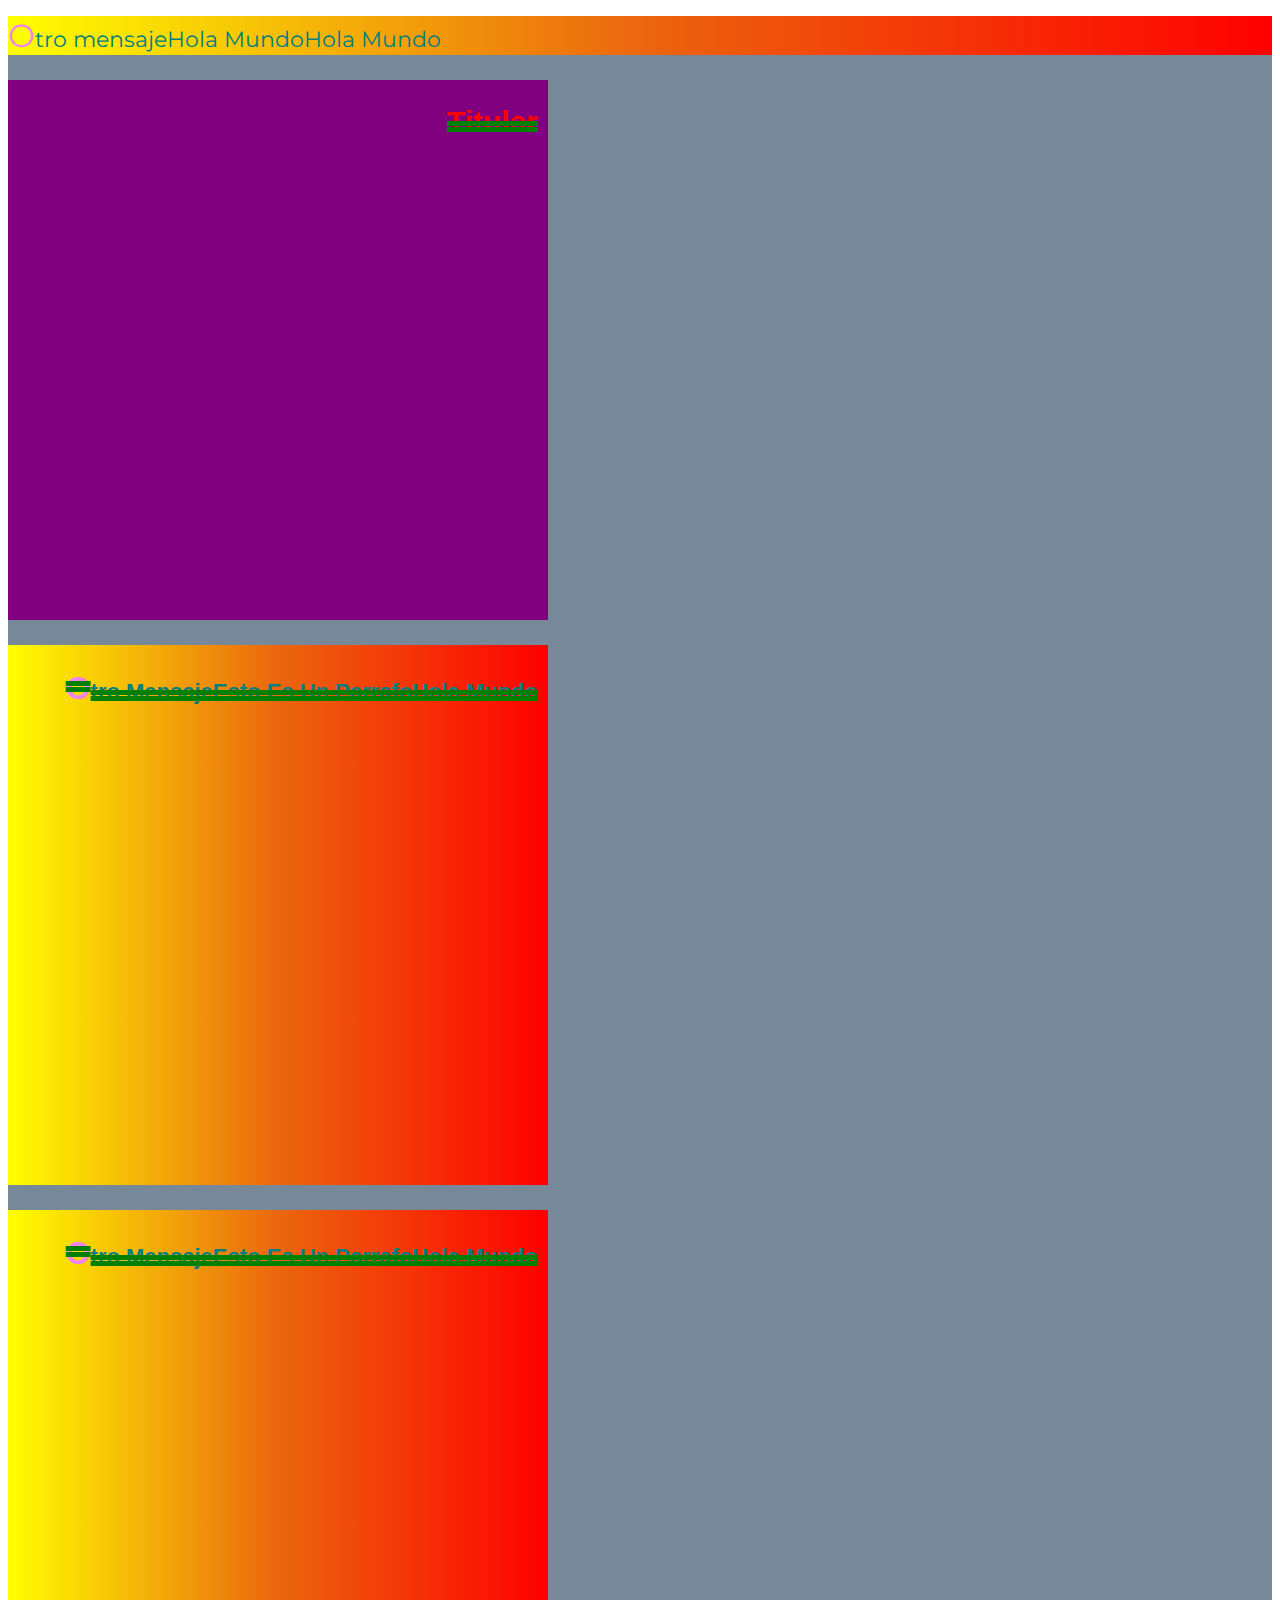
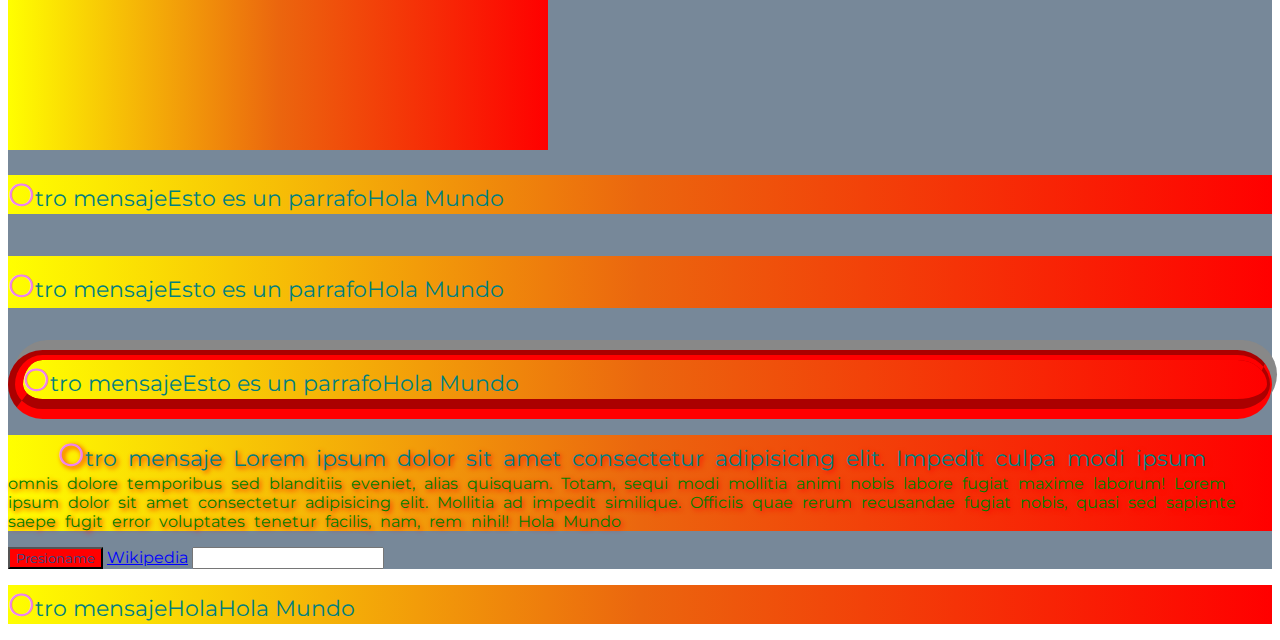
<file: index.html>
<!DOCTYPE html>
<html lang="en">
  <head>
    <meta charset="UTF-8" />
    <meta http-equiv="X-UA-Compatible" content="IE=edge" />
    <meta name="viewport" content="width=device-width, initial-scale=1.0" />
    <title>Document</title>
    <link rel="stylesheet" href="styles.css" />
    <link rel="preconnect" href="https://fonts.googleapis.com" />
    <link rel="preconnect" href="https://fonts.gstatic.com" crossorigin />
    <link
      href="https://fonts.googleapis.com/css2?family=Montserrat+Subrayada:wght@700&family=Montserrat:wght@400;800&display=swap"
      rel="stylesheet"
    />

    <link
      href="https://fonts.googleapis.com/css2?family=Montserrat:wght@400;800&display=swap"
      rel="stylesheet"
    />
    <!--
      <style>
        /* Estilos en etiqueta */
        p {
          background-color: whitesmoke;
        }
      </style>
    -->
  </head>
  <body>
    <!--Estilos en linea-->
    <div style="background-color: lightslategrey">
      <p>Hola Mundo</p>
      <h1 class="subtitulos margen-interior margen-exterior">Titular</h1>
      <p class="subtitulos">Esto es un parrafo</p>
      <p class="subtitulos">Esto es un parrafo</p>
      <p id="parrafoEspecial">Esto es un parrafo</p>
      <p class="color-rojo texto-grande">Esto es un parrafo</p>
      <p class="borde-rojo">Esto es un parrafo</p>
      <p class="parrafo" id="parrafoInicial">
        Lorem ipsum dolor sit amet consectetur adipisicing elit. Impedit culpa
        modi ipsum omnis dolore temporibus sed blanditiis eveniet, alias
        quisquam. Totam, sequi modi mollitia animi nobis labore fugiat maxime
        laborum! Lorem ipsum dolor sit amet consectetur adipisicing elit.
        Mollitia ad impedit similique. Officiis quae rerum recusandae fugiat
        nobis, quasi sed sapiente saepe fugit error voluptates tenetur facilis,
        nam, rem nihil!
      </p>
      <button>
        Presioname
      </button>
      <a href="https://www.wikipedia.com">Wikipedia</a>
      <input type="text">
    </div>
    <div>
      <p>Hola</p>
    </div>
  </body>
</html>
</file>
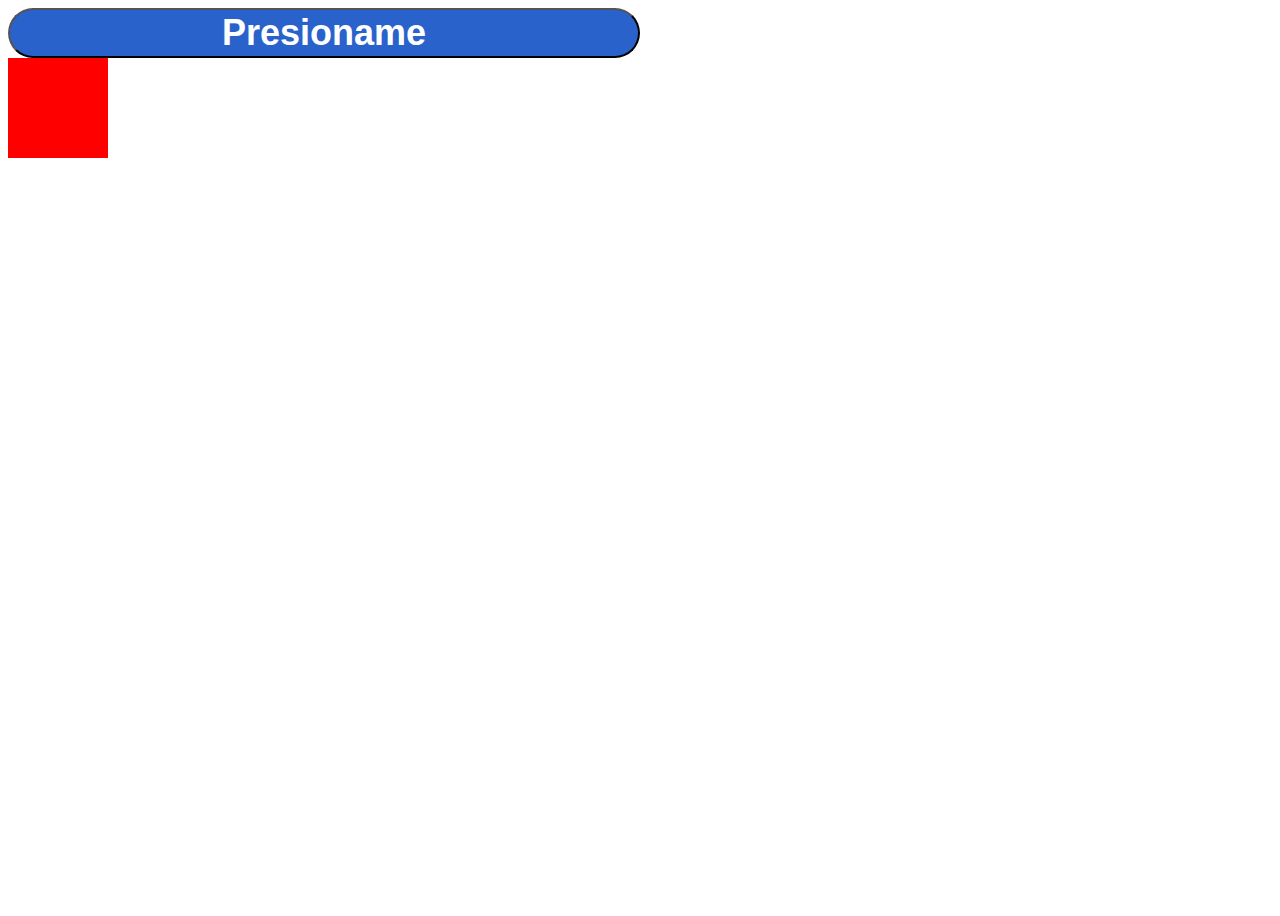
<file: avanzado.html>
<!DOCTYPE html>
<html lang="en">
  <head>
    <meta charset="UTF-8">
    <meta name="viewport" content="width=device-width, initial-scale=1.0">
    <title>Avanzado CSS</title>
    <link rel="stylesheet" href="avazando.css">
  </head>
  <body>
    <!--Trasiciones-->
    <button class="boton">Presioname</button>
    <div class="caja"></div>
  </body>
</html>
</file>
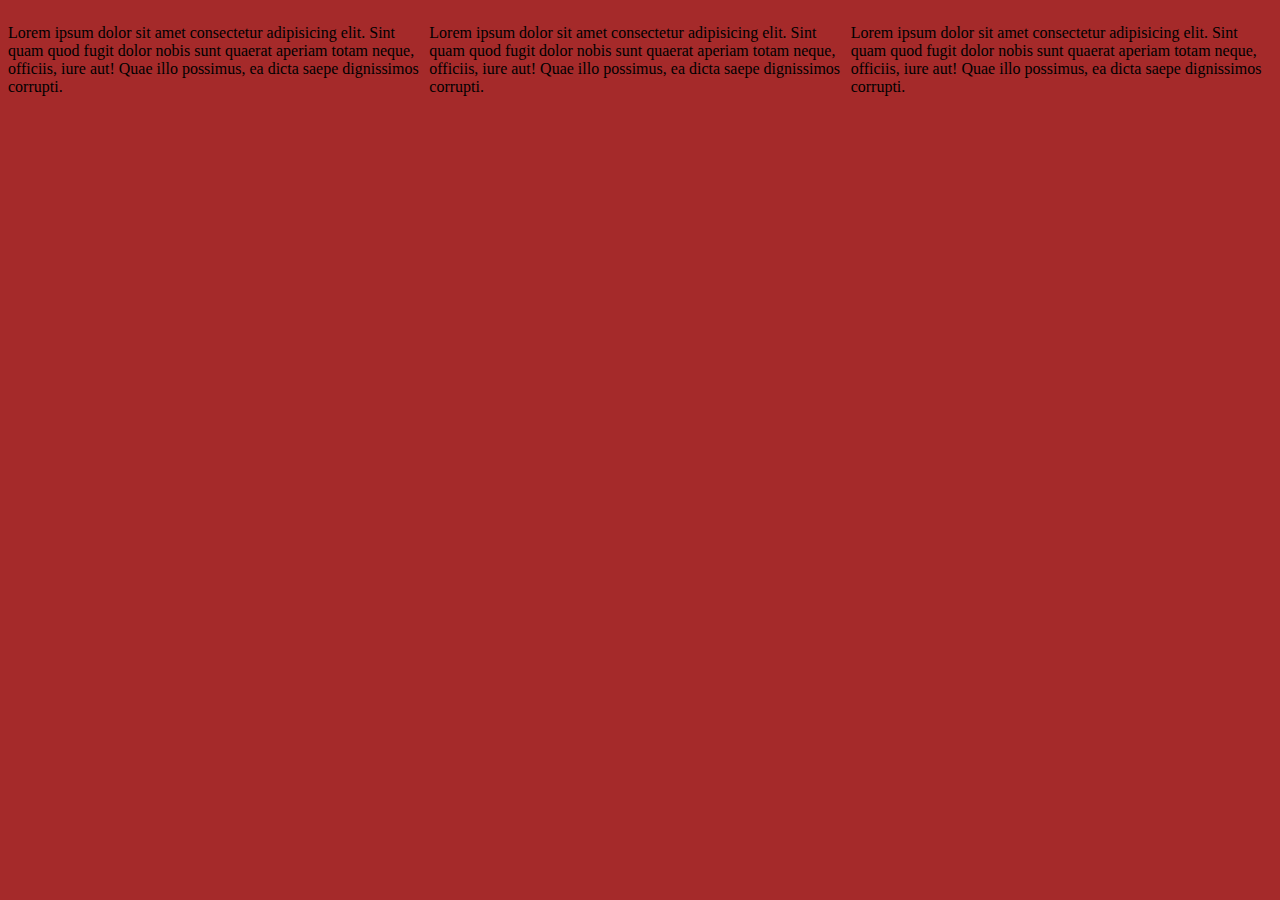
<file: responsive.html>
<!DOCTYPE html>
<html lang="en">
  <head>
    <meta charset="UTF-8" />
    <meta name="viewport" content="width=device-width, initial-scale=1.0" />
    <title>Responsive</title>
    <link rel="stylesheet" href="responsive.css" />
  </head>
  <body>
    <div class="cuadricula">
      <p>
        Lorem ipsum dolor sit amet consectetur adipisicing elit. Sint quam quod
        fugit dolor nobis sunt quaerat aperiam totam neque, officiis, iure aut!
        Quae illo possimus, ea dicta saepe dignissimos corrupti.
      </p>
      <p>
        Lorem ipsum dolor sit amet consectetur adipisicing elit. Sint quam quod
        fugit dolor nobis sunt quaerat aperiam totam neque, officiis, iure aut!
        Quae illo possimus, ea dicta saepe dignissimos corrupti.
      </p>
      <p>
        Lorem ipsum dolor sit amet consectetur adipisicing elit. Sint quam quod
        fugit dolor nobis sunt quaerat aperiam totam neque, officiis, iure aut!
        Quae illo possimus, ea dicta saepe dignissimos corrupti.
      </p>
    </div>
  </body>
</html>
</file>
<file: styles.css>
/* Estilos en archivo */
/*
  Las variables son cajas que contienen información
  y que se pueden reutilizar
*/
:root {
  --main-color: red;
  --title-size: 42px;
}


/* Estilos en archivo */
* {
  color: rgb(39, 76, 139);
  font-family: 'Montserrat', sans-serif;
}

h1, h2, h3 {
  background-color: #0b0bff;
  font-family: 'Montserrat Subrayada', sans-serif;
}

div p.subtitulos, h1.subtitulos{
  color: var(--main-color);
  background-color: purple;
  font-size: 30px;
  font-weight: 900;
  font-family: Arial, Helvetica, sans-serif;
  margin: 25px 0;
  padding: 25px 10px 35px 50px;
  text-align: right;
  /*
    text-decoration: line-through red double 5px;
  */
  text-decoration-line: line-through;
  text-decoration-color: green;
  text-decoration-style: double;
  text-decoration-thickness: 5px;
  text-transform: capitalize;
  /*
  width: 50%;
  height: 50%;
  */
  /*
  vw = viewport width (anchura del navegador)
  vh = viewport height (altura del navegador)
  width: 50vw;
  height: 50vh;
  */
  width: 30rem;
  height: 30rem;
}

#parrafoEspecial {
  color: royalblue;
  background-color: green;
}

.color-rojo {
  color: var(--main-color);
}

.texto-grande{
  font-size: var(--title-size);
}

.borde-rojo{
  /*border: 1px var(--main-color) solid;*/
  border-style:groove;
  /*border-width: 20px 10px;*/
  border-width: 10px 5px 20px 15px;
  border-color: var(--main-color);
  border-radius: 50px;
  box-shadow: 5px -10px #888888;
}

.parrafo{
  color: green;
  text-indent: 50px;
  letter-spacing: 0;
  line-height: auto;
  word-spacing: 5px;
  text-shadow: 2px 2px 5px red;
}

p {
  display: block;
  color: burlywood;
  background-image: linear-gradient(to left, red, rgb(235, 102, 14) , yellow);
}

button{
  background-color: red;
}

/*PSEUDO CLASES*/

button:hover {
  background-color:green;
  width: 300px;
}

a:visited {
  color: red;
}

a:active {
 color: green;
}

a:link {
  color: blue;
}

input:focus {
  background-color: red;
}

/*Pseudo Elementos*/

p::first-letter {
  font-size: 32px;
  color: violet;
}

p::first-line {
  font-size: 22px;
  color: teal;
}

p::after {
  content: "Hola Mundo";
}

p::before {
  content: "Otro mensaje";
}

div{
  background-image: url("https://www.nationalgeographic.com.es/medio/2022/12/12/perro-1_514aad3b_221212161023_1280x720.jpg");
  background-repeat: no-repeat;
  background-size: cover;
}
</file>
<file: avazando.css>
.boton{
  background-color: rgb(42, 98, 203);
  color: white;
  font-weight: 800;
  font-size: 36px;
  padding: 2px 16px;
  border-radius: 36px;
  cursor: pointer;
  width: 50%;
  transition: background-color 1s ease 0.1s, width 1s ease;
}

.boton:hover {
  background-color: crimson;
  width: 100%;
}

.caja {
  width: 100px;
  height: 100px;
  background-color: red;
  position: relative;
  animation: movimiento 10s ease infinite;
}

@keyframes movimiento {
  0% {background-color: red; left: 0; top: 0;}
  25% {background-color: yellow; left: 200px; top: 0;}
  50% {background-color: blue; left: 200px; top: 200px;}
  75% {background-color: green; left: 0; top: 200px;}
  100% {background-color: red; left: 0; top: 0;}
}

body{
  height: 100vh;
}
</file>
<file: responsive.css>
.cuadricula {
  display: grid;
  grid-template-columns: repeat(1, 1fr);
}

/* Small devices (portrait tablets and large phones, 600px and up) */
@media only screen and (min-width: 600px) {
  body{
    background-color: blue;
  }
}

/* Medium devices (landscape tablets, 768px and up) */
@media only screen and (min-width: 768px) {
  .cuadricula{
    grid-template-columns: repeat(3,1fr);
  }
  body{
    background-color: green;
  }
}

/* Large devices (laptops/desktops, 992px and up) */
@media only screen and (min-width: 992px) {
  body{
    background-color: yellow;
  }
}

/* Extra large devices (large laptops and desktops, 1200px and up) */
@media only screen and (min-width: 1200px) {
  body{
    background-color: brown;
  }
}
</file>
